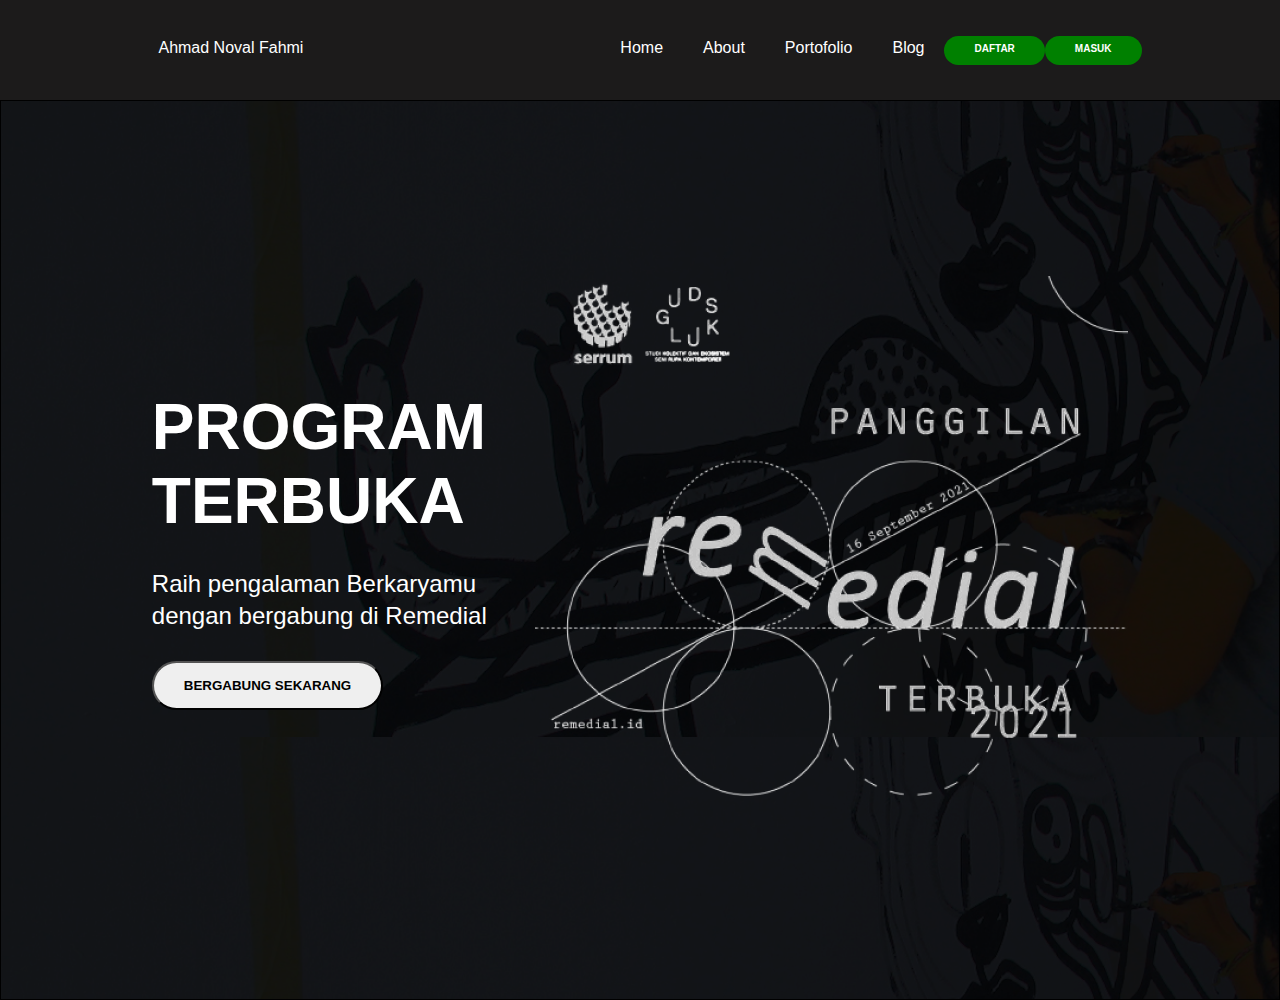
<file: index.html>
<!DOCTYPE html>
<html lang="en">
<head>
    <meta charset="UTF-8">
    <meta name="viewport" content="width=device-width, initial-scale=1.0">
    <meta http-equiv="X-UA-Compatible" content="ie=edge">
    <link rel="stylesheet" type="text/css" href="style.css" />
    <link rel="preconnect" href="https://fonts.googleapis.com">
<link rel="preconnect" href="https://fonts.gstatic.com" crossorigin>
<link href="https://fonts.googleapis.com/css2?family=Plus+Jakarta+Sans:wght@300&display=swap" rel="stylesheet">
    <script src="js.js"></script>
    <title>Website Saya</title>
</head>
<body>
    <div class="banner">
    <header>
        <div class="logo">
            <ul>
                <li><a href="latihan.html">Ahmad Noval Fahmi</a></li>
            </ul>
        </div>
        <nav>
            <ul>
                <li><a href="latihan.html">Home</a></li>
                <li><a href="about/about.html" target="_parent">About</a></li>
                <li><a href="portofolio/portofolio.html">Portofolio</a></li>
                <li><a href="#">Blog</a></li>
                <li><a href="" class="daftar-btn">Daftar</a></li>
                <li><a href="" class="masuk-btn">masuk</a></li>
            </ul>
        </nav>
    </header>
    <main>
        <div class="content-left">
            <h1>PROGRAM TERBUKA</h1>
            <!-- <h2></h2> -->
            <p>Raih pengalaman Berkaryamu dengan bergabung di Remedial</p>
            <button type="submit" class="cta">Bergabung Sekarang</button>
        </div>
        <div class="content-right">
            <img src="potoremedial.png" alt="" class="hero-img">
        </div>
    </main>
</div>
</body>
</html>
</file>
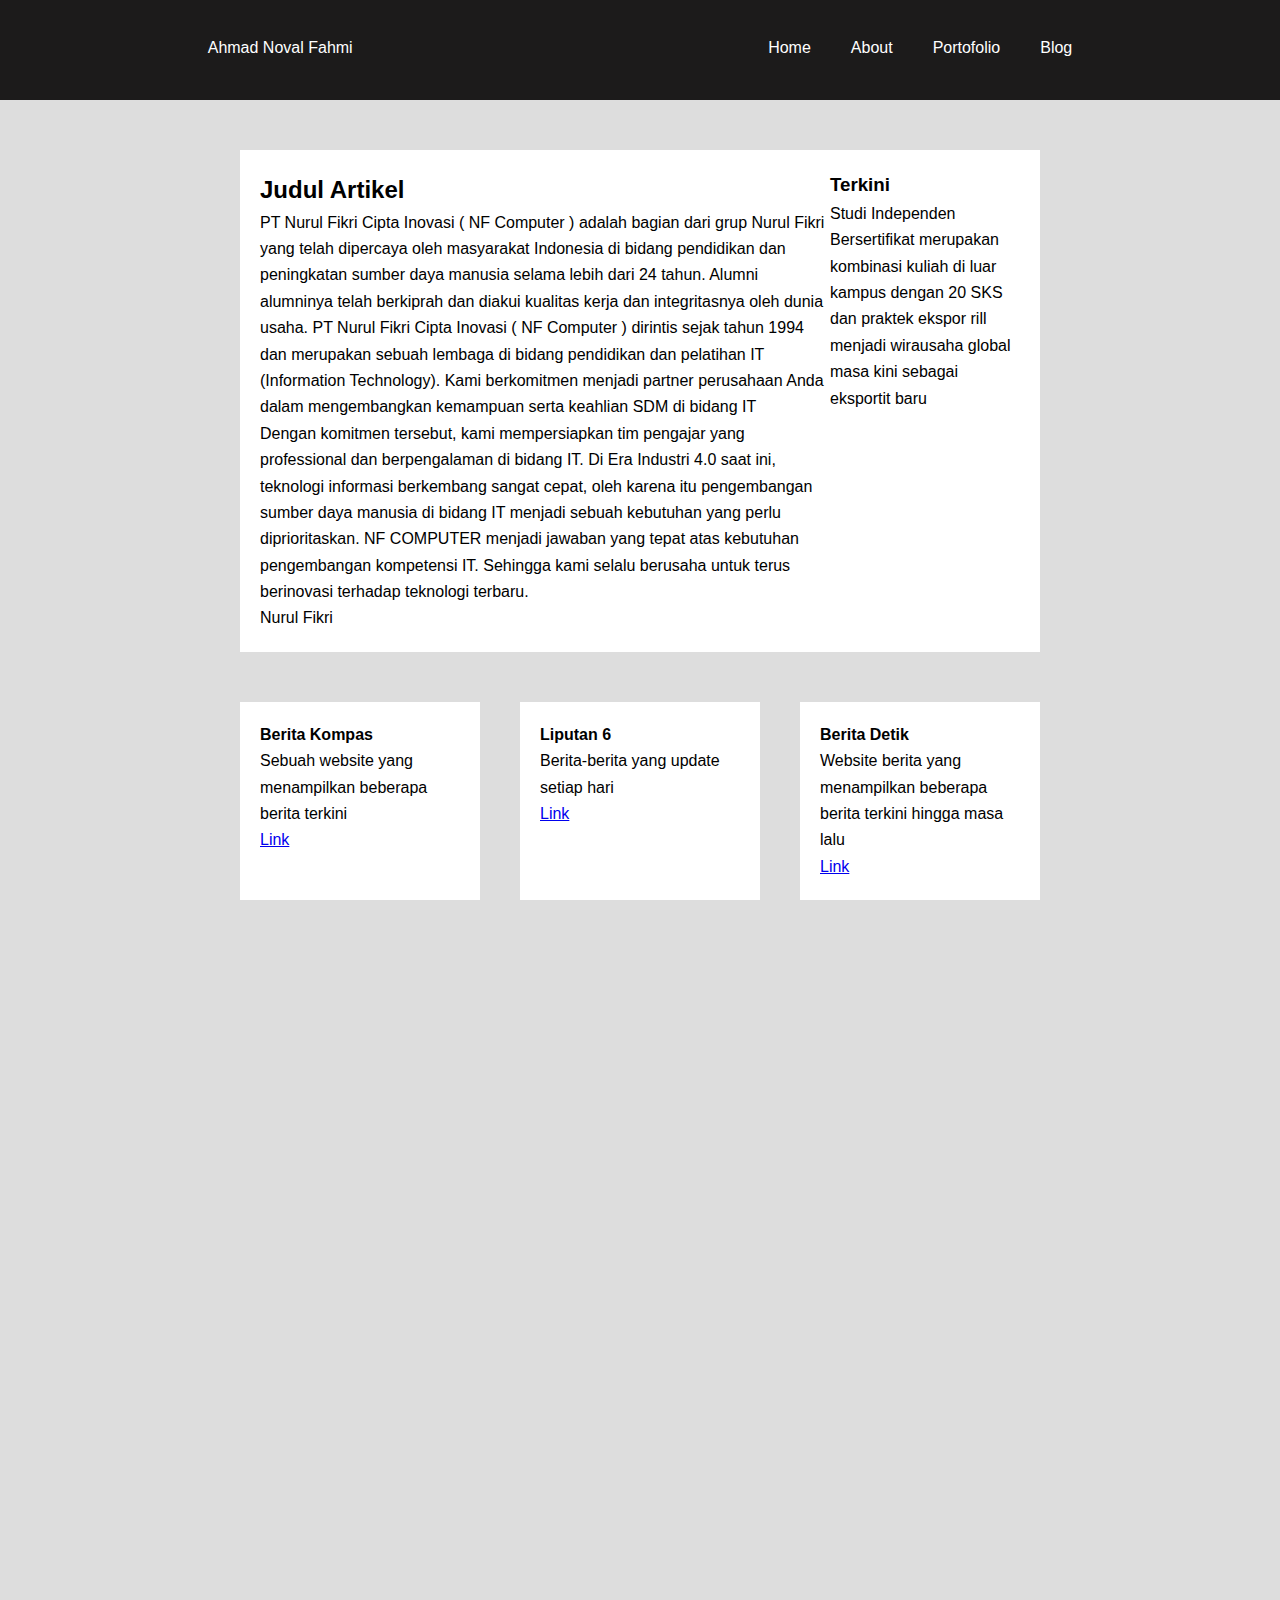
<file: blog/blog.html>
<!DOCTYPE html>
<html>
<head lang="id">
	<meta charset="UTF-8">
    <meta name="viewport" content="width=device-width, initial-scale=1.0">
    <meta http-equiv="X-UA-Compatible" content="ie=edge">
    <link rel="stylesheet" type="text/css" href="blogStyle.css">
	<title>Bloger</title>
</head>
<body>
	<!-- header -->
	<div class="banner">
    <header>
        <div class="logo">
            <ul>
                <li><a href="index.html">Ahmad Noval Fahmi</a></li>
            </ul>
        </div>
        <nav>
            <ul>
                <li><a href="index.html">Home</a></li>
                <li><a href="about/about.html" target="_parent">About</a></li>
                <li><a href="portofolio/portofolio.html">Portofolio</a></li>
                <li><a href="#">Blog</a></li>
            </ul>
        </nav>
    </header>
    <!-- End header -->

	<!-- container-satu -->
	<div class="container-satu">
		<div class="kolom-utama">
			<h2>Judul Artikel</h2>
			<p>PT Nurul Fikri Cipta Inovasi ( NF Computer ) adalah bagian dari grup 
Nurul Fikri yang telah dipercaya oleh masyarakat Indonesia di bidang pendidikan 
dan peningkatan sumber daya manusia selama lebih dari 24 tahun. Alumni alumninya telah berkiprah dan diakui kualitas kerja dan integritasnya oleh dunia 
usaha. PT Nurul Fikri Cipta Inovasi ( NF Computer ) dirintis sejak tahun 1994 
dan merupakan sebuah lembaga di bidang pendidikan dan pelatihan IT 
(Information Technology). Kami berkomitmen menjadi partner perusahaan Anda 
dalam mengembangkan kemampuan serta keahlian SDM di bidang IT</p>
			<p> Dengan 
komitmen tersebut, kami mempersiapkan tim pengajar yang professional dan 
berpengalaman di bidang IT. Di Era Industri 4.0 saat ini, teknologi informasi 
berkembang sangat cepat, oleh karena itu pengembangan sumber daya manusia di 
bidang IT menjadi sebuah kebutuhan yang perlu diprioritaskan. NF COMPUTER 
menjadi jawaban yang tepat atas kebutuhan pengembangan kompetensi IT.
Sehingga kami selalu berusaha untuk terus berinovasi terhadap teknologi terbaru. </p>

			<p>Nurul Fikri</p>
		</div>
		<div class="sidebar-dua">
			<h3>Terkini</h3>
			<p>Studi Independen Bersertifikat merupakan kombinasi kuliah di luar 
kampus dengan 20 SKS dan praktek ekspor rill menjadi wirausaha global masa 
kini sebagai eksportit baru</p>
		</div>
	</div>
	<!-- Akhir Container-satu -->
	
	<!-- container-dua -->
	<div class="container-dua">
		<div class="layanan satu">
			<h4>Berita Kompas</h4>
			<p>Sebuah website yang menampilkan beberapa berita terkini</p>
			<a href="https://www.kompas.com/" target="_blank">Link</a>
		</div>
		<div class="layanan dua">
			<h4>Liputan 6</h4>
			<p>Berita-berita yang update setiap hari </p>
			<a href="https://www.liputan6.com/" target="_blank">Link</a>
		</div>
		<div class="layanan tiga">
			<h4>Berita Detik</h4>
			<p>Website berita yang menampilkan beberapa berita terkini hingga masa lalu</p>
			<a href="https://www.detik.com/" target="_blank">Link</a>
		</div>
	</div>
</body>
</html>
</file>
<file: style.css>
* {
	padding: 0;
	margin: 0;
	box-sizing: border-box;
}

body{
	font-family: 'Open sans', sans-serif;
	background-image: url(Untitled1.png);
}

header{
	height: 100px;
	background: #1C1B1B;
	display: flex;
	justify-content: space-around;
	align-items: center;
}

ul{
	display: flex;
	list-style-type: none;
	align-items: center;
}

ul li a{
	padding: 0 20px;
	text-decoration: none;
	color: white;
	display: inline-block;
}

li a::after{
	content: '';
	display: block;
	height: 4px;
	width: 0;
	background: white;
	transition:all .5%;
}

li a:hover::after{
	width: 100%
}
.daftar{
	background: green;
	color: white;
	border: none;
	padding: 10px 20px
	outline: none;
	font-weight: 700;
	text-transform: uppercase;
	border-radius: 50px;
}
.masuk{
	background: green;
	color: white;
	border: none;
	padding: 10px 20px
	outline: none;
	font-weight: 700;
	text-transform: uppercase;
	border-radius: 50px;
}

main{
	display: flex;
	border:1px solid;
	height: 100vh;
	align-items: center;
	justify-content: center;
}

.hero-img {
	max-width: 670px;
	height: auto;
}

.content-left {
	width: 30%;
}

main h1{
	font-size: 64px;
	text-transform: uppercase;
	color: white;
}

main h2{
	color: white;
	font-size: 25px;
	font-weight: 400;
	text-transform: uppercase;
	letter-spacing: 8px;
}

main p{
	color: white;
	font-size: 24px;
	font-weight: 400;
	line-height: 31.5px;
	margin: 30px 0;
}

.cta{
	padding: 15px 30px;
	outline: none;
	font-weight: 700;
	text-transform: uppercase;
	border-radius: 50px
}

.daftar-btn {
	font-size: 10px;
	padding: 7px 30px;
	outline: none;
	border: none;
	background: green;
	font-weight: 700;
	text-transform: uppercase;
	border-radius: 50px
}

.masuk-btn {
	font-size: 10px;
	padding: 7px 30px;
	outline: none;
	border: none;
	background: green;
	font-weight: 700;
	text-transform: uppercase;
	border-radius: 50px
}
</file>
<file: blog/blogStyle.css>
html, body {
	margin: 0;
	padding: 0;
}
body{
	font-family: Arial, Helvetica, sans-serif;
	background-color: #ddd;
	line-height: 1.65;
	padding-bottom: 1000px;
}

/*container-satu*/
.container-satu {
	width: 800px;
	margin: 50px auto;
	background-color: #fff;
	padding: 20px;
	box-sizing: border-box;
	display: flex;
}

.kolom-utama {
	flex: 3; 
	order: 2;
}

.sidebar-dua {
	flex: 1;
	order: 3;
}

/*container-dua*/
.container-dua {
	max-width: 800px;
	margin: 50px auto;
	display: flex;
	justify-content: space-between;
}

.layanan{
	width: 30%;
	padding: 20px;
	box-sizing: border-box;
}

.layanan.satu {
	background-color: white;
}

.layanan.dua {
	background-color: white;
}

.layanan.tiga {
	background-color: white;
}

* {
	padding: 0;
	margin: 0;
	box-sizing: border-box;
}

body{
	font-family: 'Open sans', sans-serif;
}

header{
	height: 100px;
	background: #1C1B1B;
	display: flex;
	justify-content: space-around;
	align-items: center;
}

ul{
	display: flex;
	list-style-type: none;
	align-items: center;
}

ul li a{
	padding: 0 20px;
	text-decoration: none;
	color: white;
	display: inline-block;
}

li a::after{
	content: '';
	display: block;
	height: 4px;
	width: 0;
	background: white;
	transition:all .5%;
}

li a:hover::after{
	width: 100%
}
.daftar{
	background: green;
	color: white;
	border: none;
	padding: 10px 2	0px
	outline: none;
	font-weight: 700;
	text-transform: uppercase;
	border-radius: 50px;
}
.masuk{
	background: green;
	color: white;
	border: none;
	padding: 10px 20px
	outline: none;
	font-weight: 700;
	text-transform: uppercase;
	border-radius: 50px;
}

main{
	display: flex;
	border:1px solid;
	height: 100vh;
	align-items: center;
	justify-content: center;
}

.hero-img {
	max-width: 400px;
	height: auto;
}

main h1{
	font-size: 44px;
	text-transform: uppercase;
	color: black;
}

main p{
	color: black;
	font-size: 14px;
	font-weight: 400;
	line-height: 31.5px;
	margin: 30px 0;
}
.card {
  box-shadow: 0 4px 8px 0 rgba(0,0,0,0.2);
  transition: 0.3s;
  width: 40%;
}

.card:hover {
  box-shadow: 0 8px 16px 0 rgba(0,0,0,0.2);
}

.container {
  padding: 2px 16px;
}
.flex-container {
  display: flex;
  justify-content: center;
}

.flex-container > div {
  background-color: #f1f1f1;
  /*width: 100px;*/
  margin: 10px;
  text-align: center;
  line-height: 75px;
  font-size: 30px;
}
</file>
